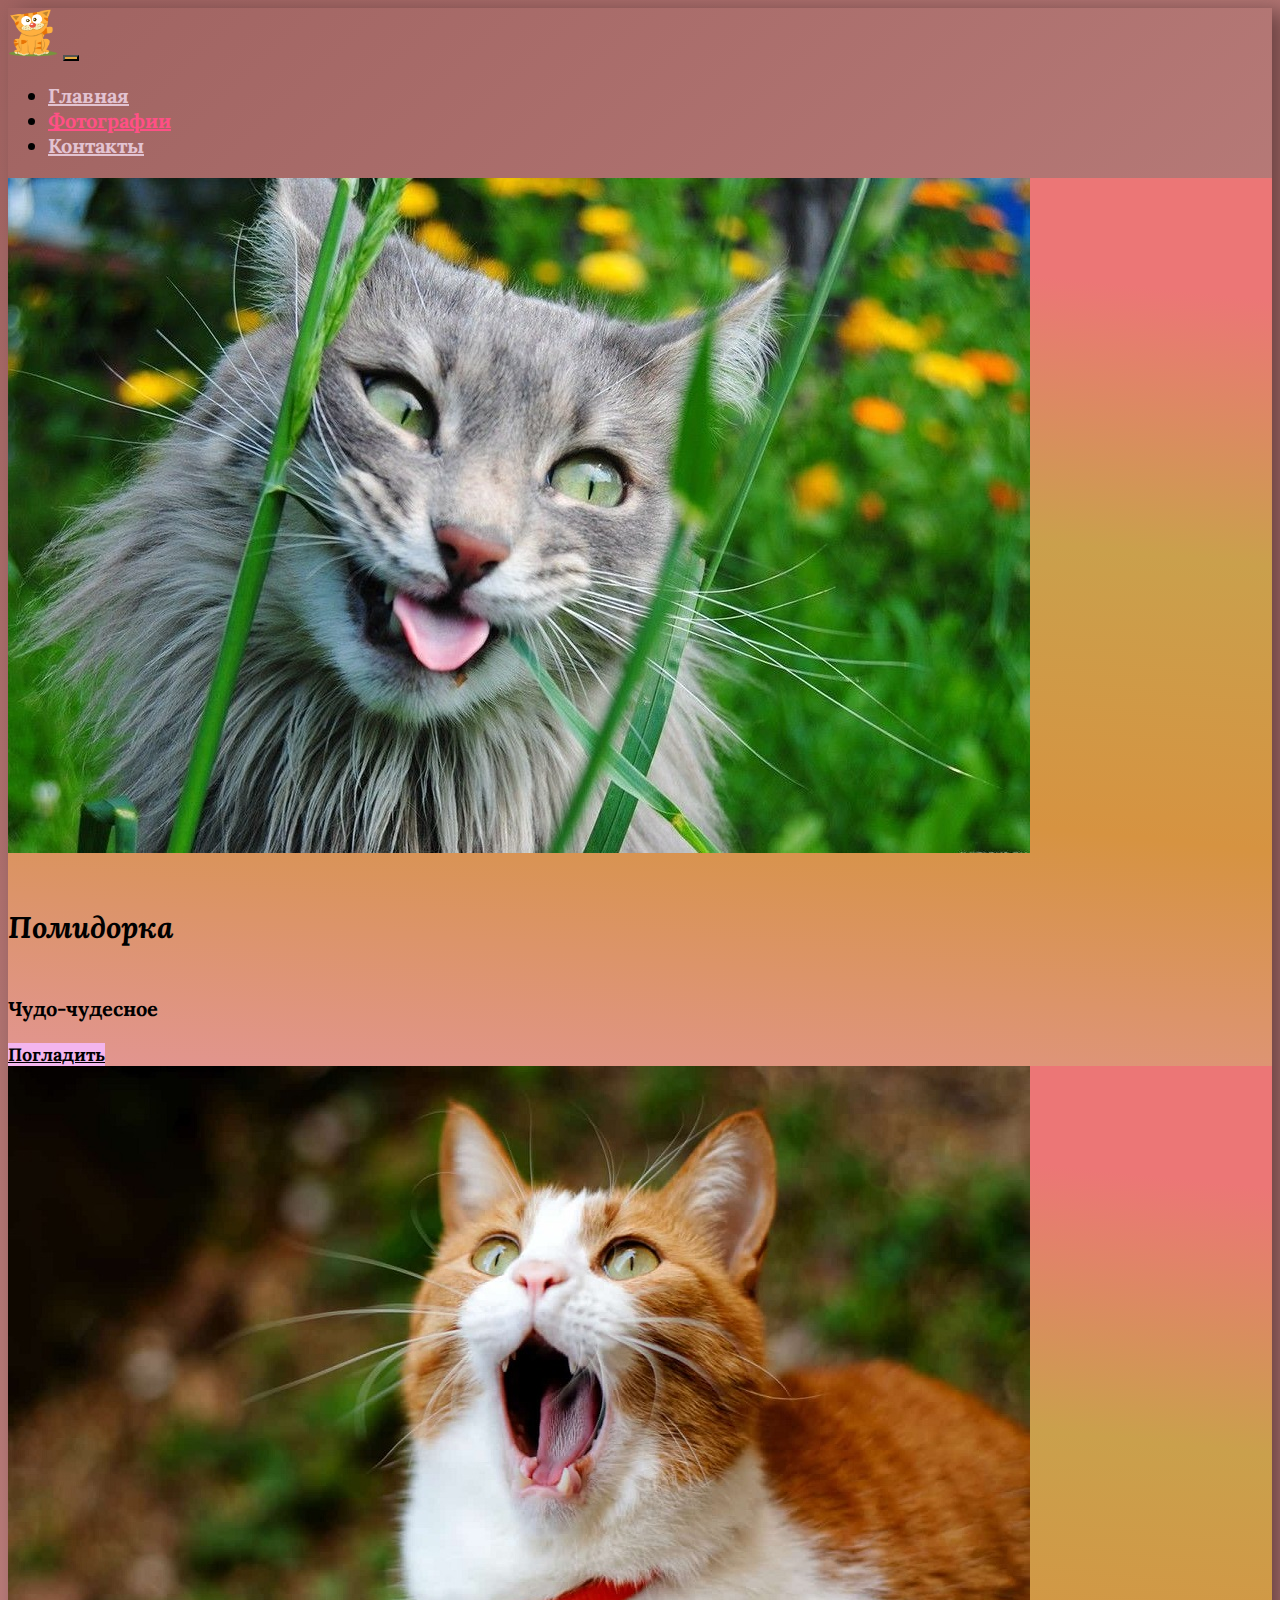
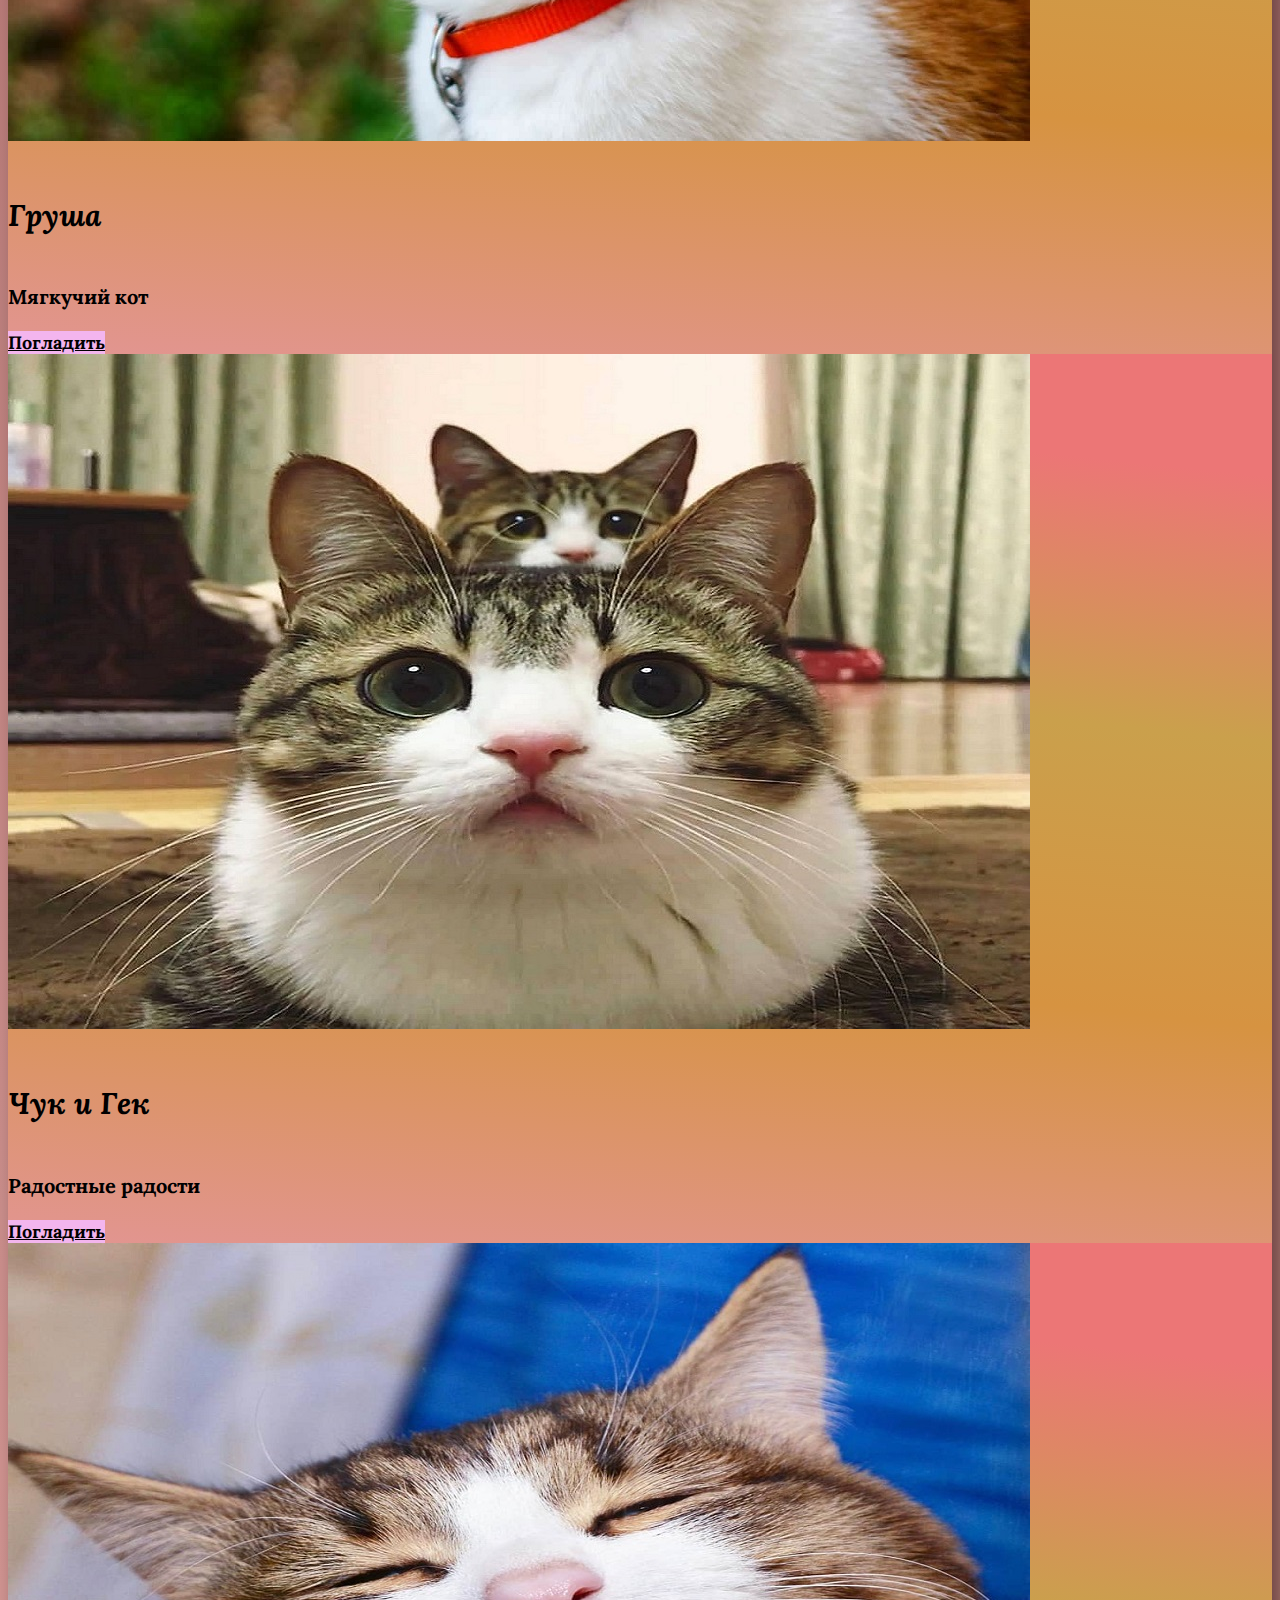
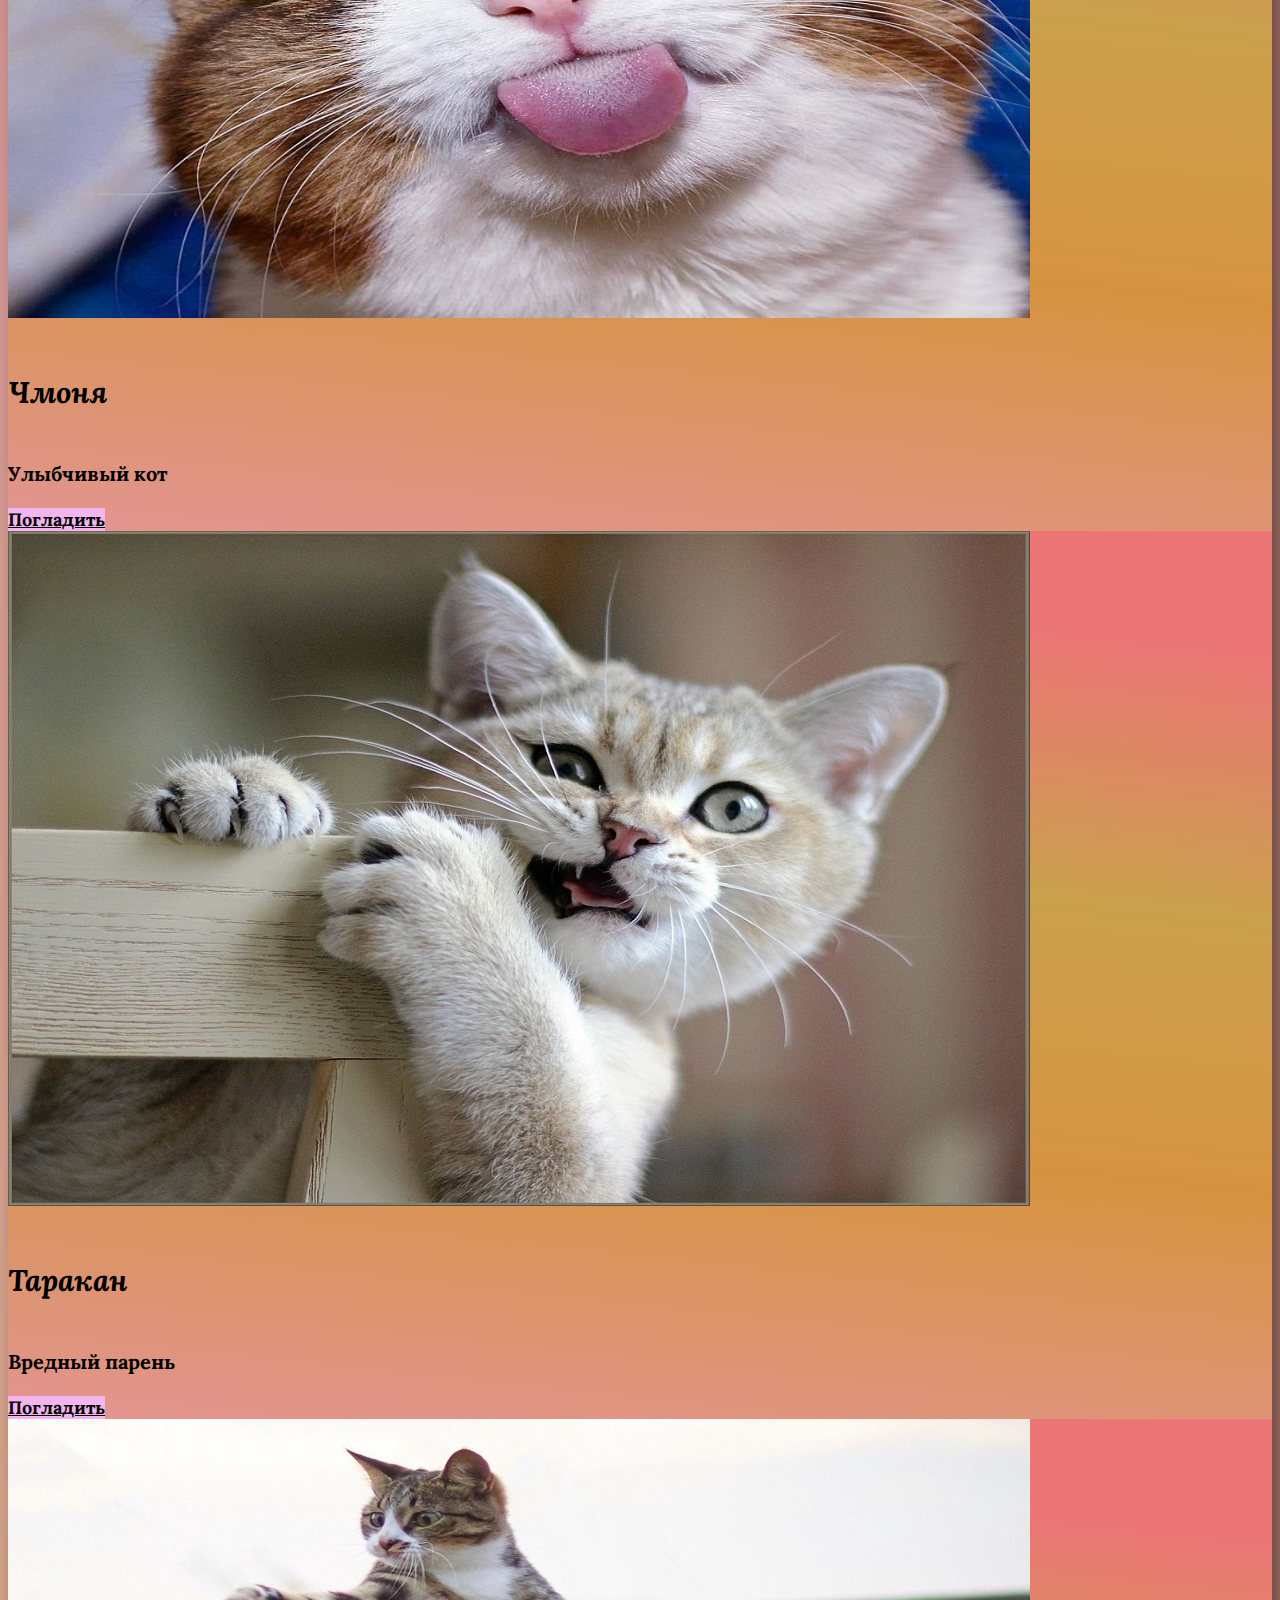
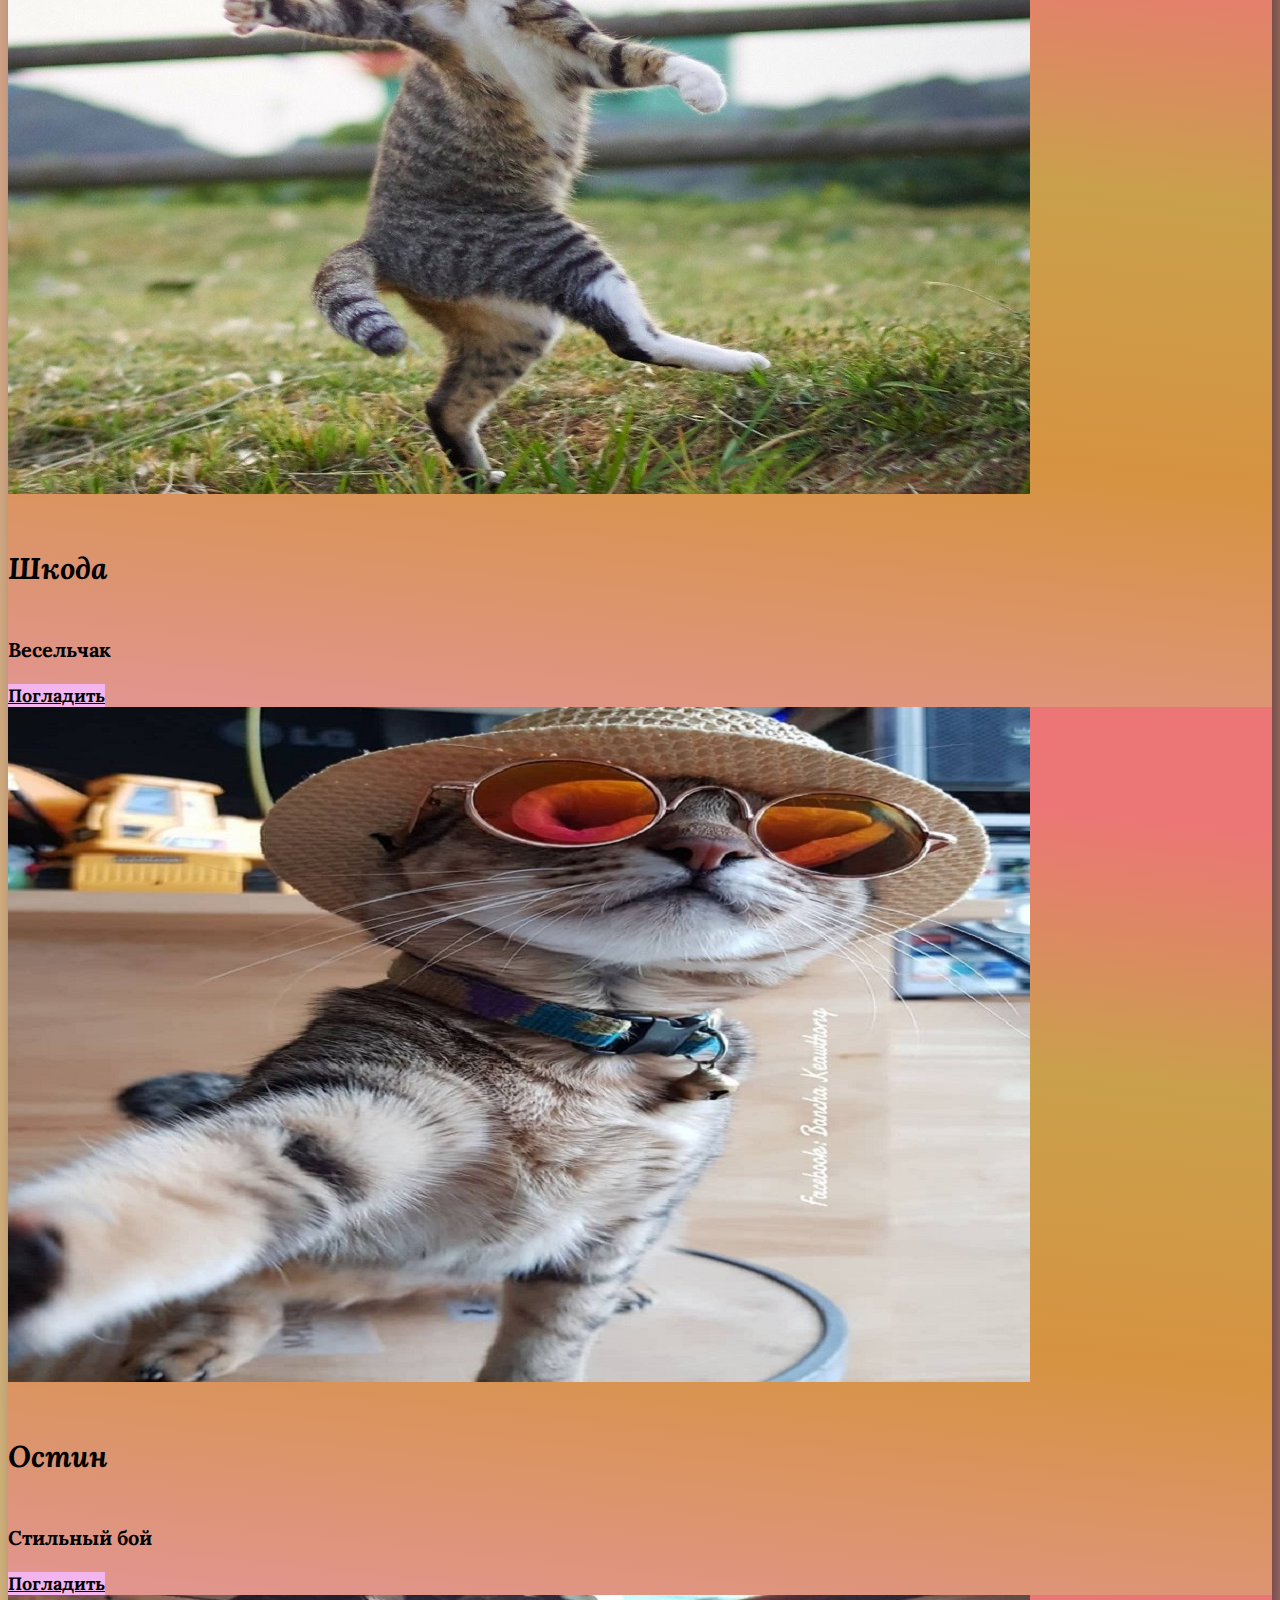
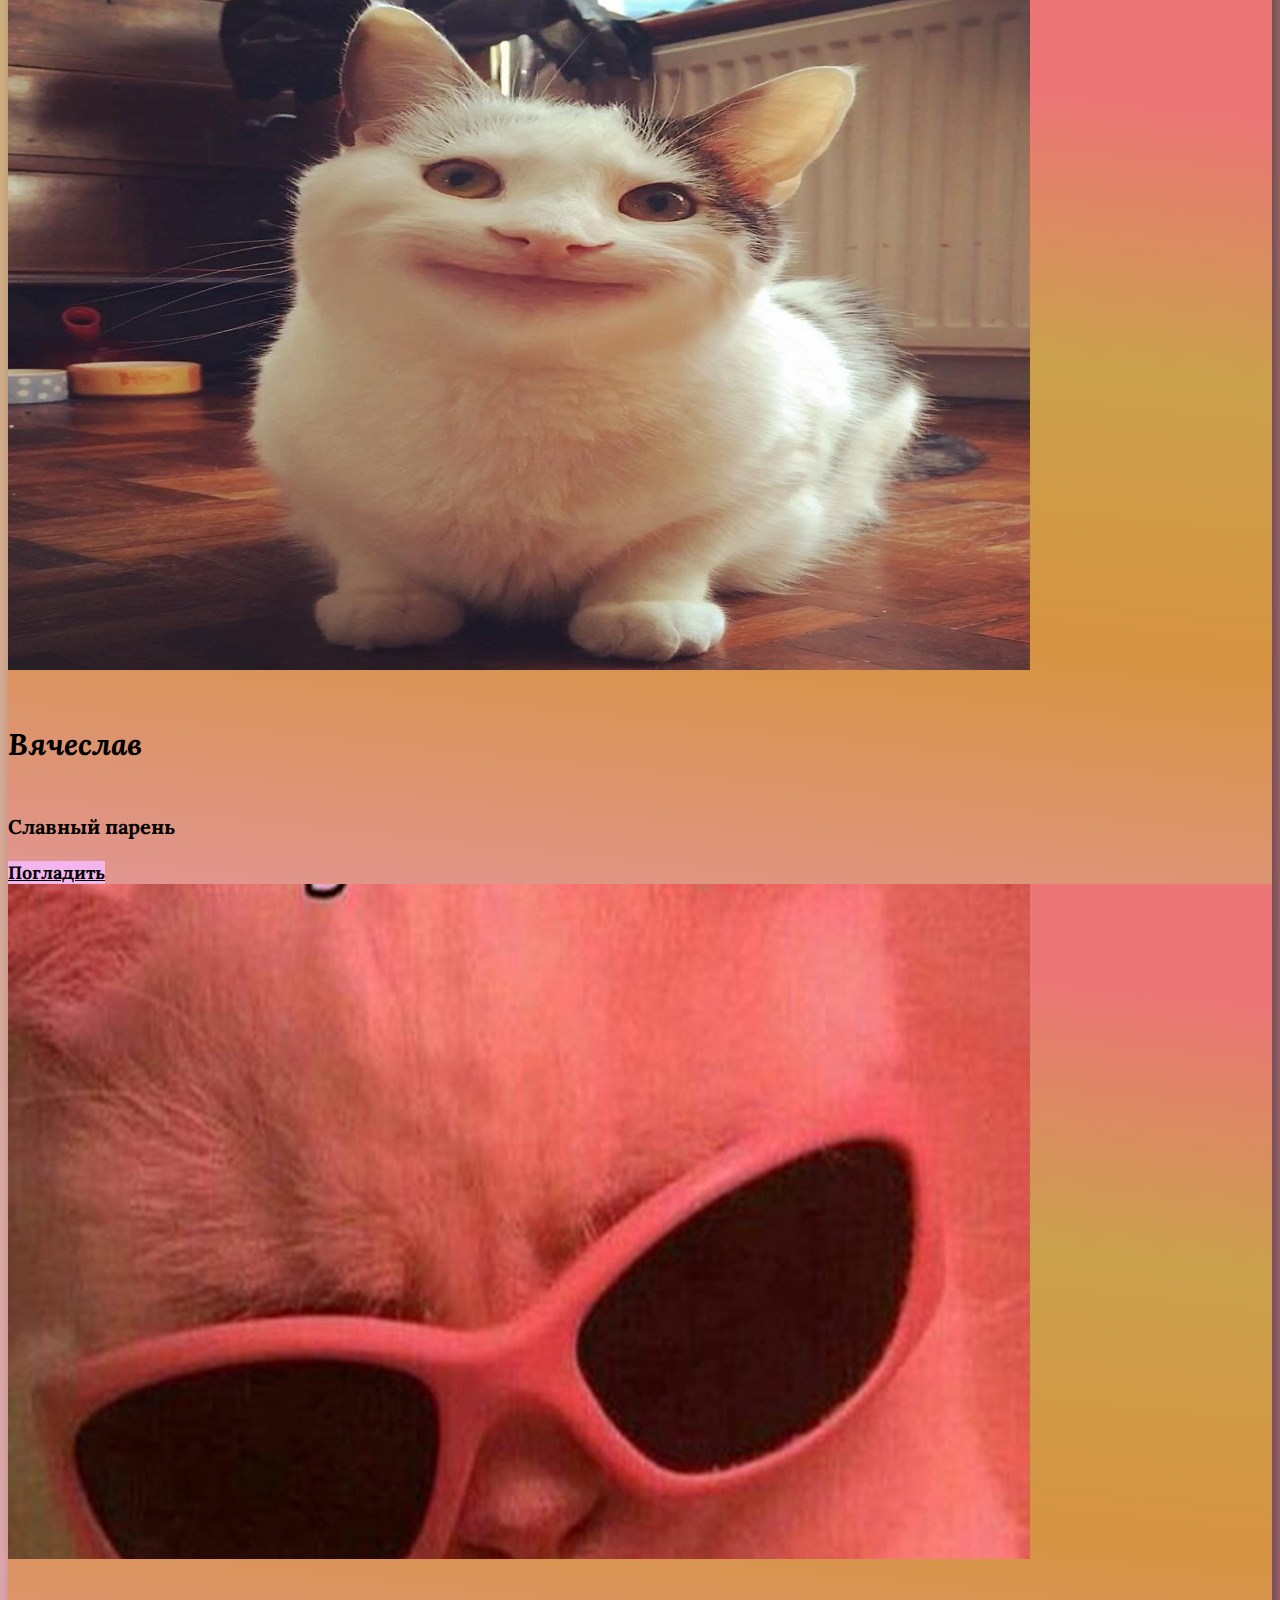
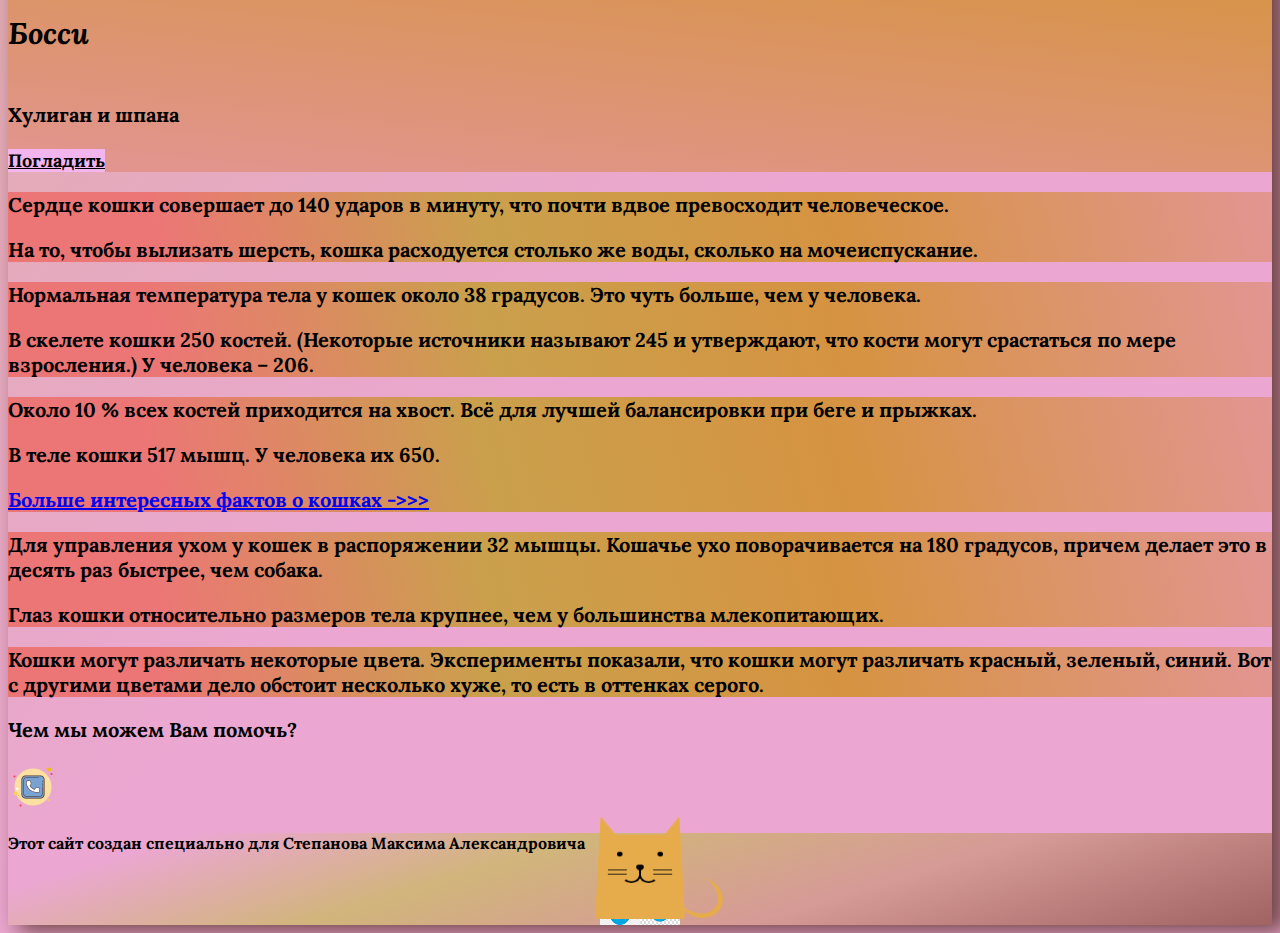
<file: pricing.html>
<!DOCTYPE html>
<html lang="en">

<head>
  <meta charset="UTF-8">
  <meta http-equiv="X-UA-Compatible" content="IE=edge">
  <meta name="viewport" content="width=device-width, initial-scale=1.0">
  <link href="https://cdn.jsdelivr.net/npm/bootstrap@5.3.0-alpha3/dist/css/bootstrap.min.css" rel="stylesheet"
    integrity="sha384-KK94CHFLLe+nY2dmCWGMq91rCGa5gtU4mk92HdvYe+M/SXH301p5ILy+dN9+nJOZ" crossorigin="anonymous">
  <link rel="stylesheet" href="source/styles/mycss.css">
  <title>Фотографии Кошкиного дома</title>
</head>

<body>
  <header>
    <nav class="navbar navbar-expand-lg bg-dark">
      <div class="container-fluid">
        <a class="navbar-brand" href="index.html"><img src="source/files/pngwing.com.png" alt=""></a>
        <button class="navbar-toggler" type="button" data-bs-toggle="collapse" data-bs-target="#navbarNav"
          aria-controls="navbarNav" aria-expanded="false" aria-label="Toggle navigation">
          <span class="navbar-toggler-icon"></span>
        </button>
        <div class="collapse navbar-collapse" id="navbarNav">
          <ul class="navbar-nav">
            <li class="nav-item">
              <a class="nav-link" aria-current="page" href="index.html">Главная</a>
            </li>
            <li class="nav-item">
              <a class="nav-link active" href="pricing.html">Фотографии</a>
            </li>
            <li class="nav-item">
              <a class="nav-link" href="https://web.telegram.org/z/#-1451227989">Контакты</a>
          </li>
          </ul>
        </div>
      </div>
    </nav>
  </header>

  <section>
    <div class="container-fluid mt-4">
      <div class="row">

        <div class="col-lg-1">
        </div>

        <div class="col-lg-8 col-md-12">
          <div class="row">

            <div class="col-lg-4 col-md-6 mt-4">
              <div class="card">
                <a href="#"><img src="source/images/14212347bcff7ab1c9d0b87bee1e59e6.jpg" class="card-img-top"
                    alt="Cat1"></a>
                <div class="card-body">
                  <h5 class="card-title">Помидорка</h5>
                  <p class="card-text">Чудо-чудесное</p>
                  <a href="#" class="btn btn-primary">Погладить</a>
                </div>
              </div>
            </div>

            <div class="col-lg-4 col-md-6 mt-4">
              <div class="card">
                <img src="source/images/1561011201_21.jpg" class="card-img-top" alt="Cat2">
                <div class="card-body">
                  <h5 class="card-title">Груша</h5>
                  <p class="card-text">Мягкучий кот</p>
                  <a href="#" class="btn btn-primary">Погладить</a>
                </div>
              </div>
            </div>

            <div class="col-lg-4 col-md-6 mt-4">
              <div class="card">
                <img src="source/images/1628814029_188-p-kosoi-kot-foto-201.jpg" class="card-img-top" alt="Cat3">
                <div class="card-body">
                  <h5 class="card-title">Чук и Гек</h5>
                  <p class="card-text">Радостные радости</p>
                  <a href="#" class="btn btn-primary">Погладить</a>
                </div>
              </div>
            </div>

            <div class="col-lg-4 col-md-6 mt-4">
              <div class="card">
                <img src="source/images/1628819251_3-p-kot-ulibaetsya-foto-3.jpg" class="card-img-top" alt="Cat3">
                <div class="card-body">
                  <h5 class="card-title">Чмоня</h5>
                  <p class="card-text">Улыбчивый кот</p>
                  <a href="#" class="btn btn-primary">Погладить</a>
                </div>
              </div>
            </div>

            <div class="col-lg-4 col-md-6 mt-4">
              <div class="card">
                <img src="source/images/1628910202_176-p-skachat-foto-smeshnikh-kotov-187.jpg" class="card-img-top"
                  alt="Cat3">
                <div class="card-body">
                  <h5 class="card-title">Таракан</h5>
                  <p class="card-text">Вредный парень</p>
                  <a href="#" class="btn btn-primary">Погладить</a>
                </div>
              </div>
            </div>

            <div class="col-lg-4 col-md-6 mt-4">
              <div class="card">
                <img src="source/images/1644991756_15-fikiwiki-com-p-prikolnie-kartinki-pro-kotov-16.jpg"
                  class="card-img-top" alt="Cat3">
                <div class="card-body">
                  <h5 class="card-title">Шкода</h5>
                  <p class="card-text">Весельчак</p>
                  <a href="#" class="btn btn-primary">Погладить</a>
                </div>
              </div>
            </div>

            <div class="col-lg-4 col-md-6 mt-4">
              <div class="card">
                <img src="source/images/1644991801_26-fikiwiki-com-p-prikolnie-kartinki-pro-kotov-27.jpg"
                  class="card-img-top" alt="Cat3">
                <div class="card-body">
                  <h5 class="card-title">Остин</h5>
                  <p class="card-text">Стильный бой</p>
                  <a href="#" class="btn btn-primary">Погладить</a>
                </div>
              </div>
            </div>

            <div class="col-lg-4 col-md-6 mt-4">
              <div class="card">
                <img src="source/images/1662238236_1-oir-mobi-p-ulibka-kotika-instagram-1.jpg" class="card-img-top"
                  alt="Cat3">
                <div class="card-body">
                  <h5 class="card-title">Вячеслав</h5>
                  <p class="card-text">Славный парень</p>
                  <a href="#" class="btn btn-primary">Погладить</a>
                </div>
              </div>
            </div>

            <div class="col-lg-4 col-md-6 mt-4">
              <div class="card">
                <img
                  src="source/images/CC_2726106_bded2344c4e74a59a3c65aa96f2c3aa6_meme_otros_que_te_quede_claro_moneco_thumb_fb.jpg"
                  class="card-img-top" alt="Cat3">
                <div class="card-body">
                  <h5 class="card-title">Босси</h5>
                  <p class="card-text">Хулиган и шпана</p>
                  <a href="#" class="btn btn-primary">Погладить</a>
                </div>
              </div>
            </div>

          </div>

        </div>

        <div class="col-lg-3 col-md-12">
          <div class="row px-2">
            <div class="col-lg-12 sidebar my-4">
              <p> Сердце кошки совершает до 140 ударов в минуту, что почти вдвое превосходит человеческое.</p>
              <p> На то, чтобы вылизать шерсть, кошка расходуется столько же воды, сколько на мочеиспускание.</p>
            </div>

            <div class="col-lg-12 sidebar my-4">
              <p> Нормальная температура тела у кошек около 38 градусов. Это чуть больше, чем у человека.</p>
              <p> В скелете кошки 250 костей. (Некоторые источники называют 245 и утверждают, что кости могут срастаться
                по мере взросления.) У человека – 206.</p>
            </div>

            <div class="col-lg-12 sidebar my-4">
              <p> Около 10 % всех костей приходится на хвост. Всё для лучшей балансировки при беге и прыжках.</p>
              <p> В теле кошки 517 мышц. У человека их 650.</p>
              <p> <a href="https://koteiki.com/50-interesnyh-faktov-o-koshkah"> Больше интересных фактов о кошках ->>>
                </a>
              </p>
            </div>

            <div class="col-lg-12 sidebar my-4">

              <p> Для управления ухом у кошек в распоряжении 32 мышцы. Кошачье ухо поворачивается на 180 градусов,
                причем делает это в десять раз быстрее, чем собака.</p>
              <p> Глаз кошки относительно размеров тела крупнее, чем у большинства млекопитающих.</p>
            </div>

            <div class="col-lg-12 sidebar my-4">

              <p> Кошки могут различать некоторые цвета. Эксперименты показали, что кошки могут различать красный,
                зеленый, синий. Вот с другими цветами дело обстоит несколько хуже, то есть в оттенках серого.</p>
            </div>

          </div>
        </div>
      </div>
      
    <div class="col-lg-12 col-md-12 text-center mt-4">
        <p>Чем мы можем Вам помочь?</p>
    </div>
    <div class="col-lg-12 col-md-12 text-center">
        <img class="call-anime" src="source/images/icons8-телефон-50.png" alt="phone">
    </div>
    </div>




    </div>

  </section>

  <footer class="mt-4">
    <div class="container-fluid">
      <div class="row">

          <div class="col-lg-4 col-md-12 footer-text text-center">
              <p>Этот сайт создан специально для Степанова Максима Александровича</p>
          </div>

          <div class="col-lg-4 col-md-12 footer-text text-center">
            <p><div id="catblock">
              <div class="cat body bodySlant earsBasic">
                <div class="face"></div>
                <div class="features"></div>
              </div>
              </div>
          </p>
          </div>

          <div class="col-lg-4 col-md-12 media-links">
              <img src="source/images/png-transparent-computer-icons-mobile-phones-telephone-user-interface-arrow-blue-text-telephone-call.png" alt="">
              <img src="source/images/telegram-logo-symbol-triangle-balloon-transparent-png-2426673.png" alt="">
          </div>   

      </div>
  </div>
  </footer>

  <script src="https://cdn.jsdelivr.net/npm/bootstrap@5.3.0-alpha3/dist/js/bootstrap.bundle.min.js"
    integrity="sha384-ENjdO4Dr2bkBIFxQpeoTz1HIcje39Wm4jDKdf19U8gI4ddQ3GYNS7NTKfAdVQSZe"
    crossorigin="anonymous"></script>
</body>

</html>
</file>
<file: source/styles/mycss.css>
@import url('https://fonts.googleapis.com/css?family=Lora&display=swap');

body {
    font-family: Lora, serif;
    font-size: 20px;
    font-style: normal;
    font-weight: bolder;

    background: linear-gradient(137deg, #a06361 0%, #d69a97 34%, #d1b57b 62%, #eba7d1 88%);
    box-shadow: 12px 5px 21px 2px #704646;}
p {
        color: black;    }
    
.nav-link {color: rgb(226, 195, 210);}

.navbar-nav .nav-link.active 
{color: rgb(255, 80, 133);}

.navbar-brand img {
width: 50px;
height: 50px;
animation: myAnim1 2s ease 0s infinite normal forwards;}

@keyframes myAnim1 {
	0% {
		transform: scale(1);
	}

	50% {
		transform: scale(1.1);
	}

	100% {
		transform: scale(1);
	}
}
.navbar-toggler {
    background-color: rgb(226, 169, 63);}

.sidebar {
    color: rgb(14, 8, 8);
    background: linear-gradient(256deg, #e29592 0%, #D69341 34%, #CAA04C 62%, #EC7676 88%);
}

 .card {
    background:linear-gradient(6deg, #e29592 0%, #D69341 34%, #CAA04C 62%, #EC7676 88%);
    color: black;
}
.card-title {
    color: black;
    font-style: italic;
    font-weight: bolder;
    font-size: 30px;
}
.btn {
    color: black;
    background-color: #f3b5ee;
    font-weight: bolder;
    border-color: #704646;
    font-size: large;
}
.slide-text {
    color: black;
    font-weight: bolder;
    font-size: x-large;
    margin: auto auto;
}
.footer-text {
    color: black;
    font-weight: bolder;
    font-size: medium;
    margin: auto auto;
    }

footer, .btn-warning{
    background: linear-gradient(343deg, #a06361 0%, #d69a97 34%, #d1b57b 62%, #eba7d1 88%)
    
}
.media-links {
    display: flex;
    justify-content: center;
    align-items: center;
    }

.call-anime {
    animation: myAnim2 4s ease 0s infinite normal forwards;
}
@keyframes myAnim2 {
	0%,
	100% {
		transform: translateX(0%);
		transform-origin: 50% 50%;
	}

	15% {
		transform: translateX(-30px) rotate(-6deg);
	}

	30% {
		transform: translateX(15px) rotate(6deg);
	}

	45% {
		transform: translateX(-15px) rotate(-3.6deg);
	}

	60% {
		transform: translateX(9px) rotate(2.4deg);
	}

	75% {
		transform: translateX(-6px) rotate(-1.2deg);
	}
}
body {
    background-color: #f1f1f1;
}

#catblock {
    height: 100%;
    display: flex;
    align-items: center;
    justify-content: center; 
} 

.body {
    width: 90px;
    height: 100px;
}

.body, .body:before, .body:after {
    position: absolute;
}

.body:before, .body:after {
    content: '';
}

.face, .face:before, .face:after,
.features,
.features:before,
.features:after {
    position: absolute;
}

.face:before, .face:after,
.features:before,
.features:after {
    content: '';
}

.bodySlant {
    background-color: #e6ac4c;
    border-radius: 4px;
    transform-origin: 50% 100%;
    transform: perspective(300px) rotateX(20deg);
}

.earsBasic:before, .earsBasic:after {
    width: 0;
    height: 0;
    top: -25px;
    border-top: 28px solid transparent;
    border-bottom: 20px solid transparent;
}

.earsBasic:before {
    border-left: 20px solid #e6ac4c;
    left: 0;
}

.earsBasic:after {
    border-right: 20px solid #e6ac4c;
    right: 0;
}

.cat .face {
    top: 22px;
    left: 20px;
    width: 6px;
    height: 6px;
    background-color: #000;
    border-radius: 50%;
    box-shadow: 44px 0 #000;
    animation: blink 8s infinite linear;
}

.cat .face:before, .cat .face:after {
    top: 14px;
    left: 6px;
    z-index: 5;
    width: 16px;
    height: 20px;
    border-radius: 50% / 40%;
    border-right: 2px solid #000;
    border-bottom: 2px solid #000;
    border-left: 2px solid transparent;
    border-top: 2px solid transparent;
    box-shadow: 0px 0px #000;
}

.cat .face:after {
    left: 24px;
    transform: rotateY(180deg);
}

.cat .features {
    top: 44px;
    left: 11px;
    width: 20px;
    height: 1px;
    background-color: #000;
    box-shadow: 0 5px #000, 48px 0 #000, 48px 5px #000;
}

.cat .features:after {
    left: 30px;
    top: -6px;
    width: 6px;
    height: 6px;
    background-color: #000;
    border-radius: 50%;
    box-shadow: 2px 0 #000, 1px 1px #000;
    animation: yawn 8s infinite linear;
}

.cat .features:before {
    top: 10px;
    left: 74px;
    width: 40px;
    height: 40px;
    border-radius: 50%;
    border: 5px solid #e6ac4c;
    border-left: 0;
    border-top: 0;
}

@keyframes blink {
    32% {
        height: 6px;
    }
    38% {
        height: 1px;
    }
    42% {
        height: 1px;
    }
    48% {
        height: 6px;
    }
}

@keyframes yawn {
    32% {
        box-shadow: 2px 0 #000, 1px 1px #000, 0px 16px transparent, 2px 16px transparent, 1px 18px transparent;
    }
    35% {
        box-shadow: 2px 0 #000, 1px 1px #000, 0px 16px #650000, 2px 16px #650000, 1px 18px transparent;
    }
    38% {
        box-shadow: 2px 0 #000, 1px 1px #000, 0px 16px #650000, 2px 16px #650000, 1px 18px #650000;
    }
    42% {
        box-shadow: 2px 0 #000, 1px 1px #000, 0px 16px #650000, 2px 16px #650000, 1px 18px #650000;
    }
    45% {
        box-shadow: 2px 0 #000, 1px 1px #000, 0px 16px #650000, 2px 16px #650000, 1px 18px transparent;
    }
    48% {
        box-shadow: 2px 0 #000, 1px 1px #000, 0px 16px transparent, 2px 16px transparent, 1px 18px transparent;
    }
}
</file>
